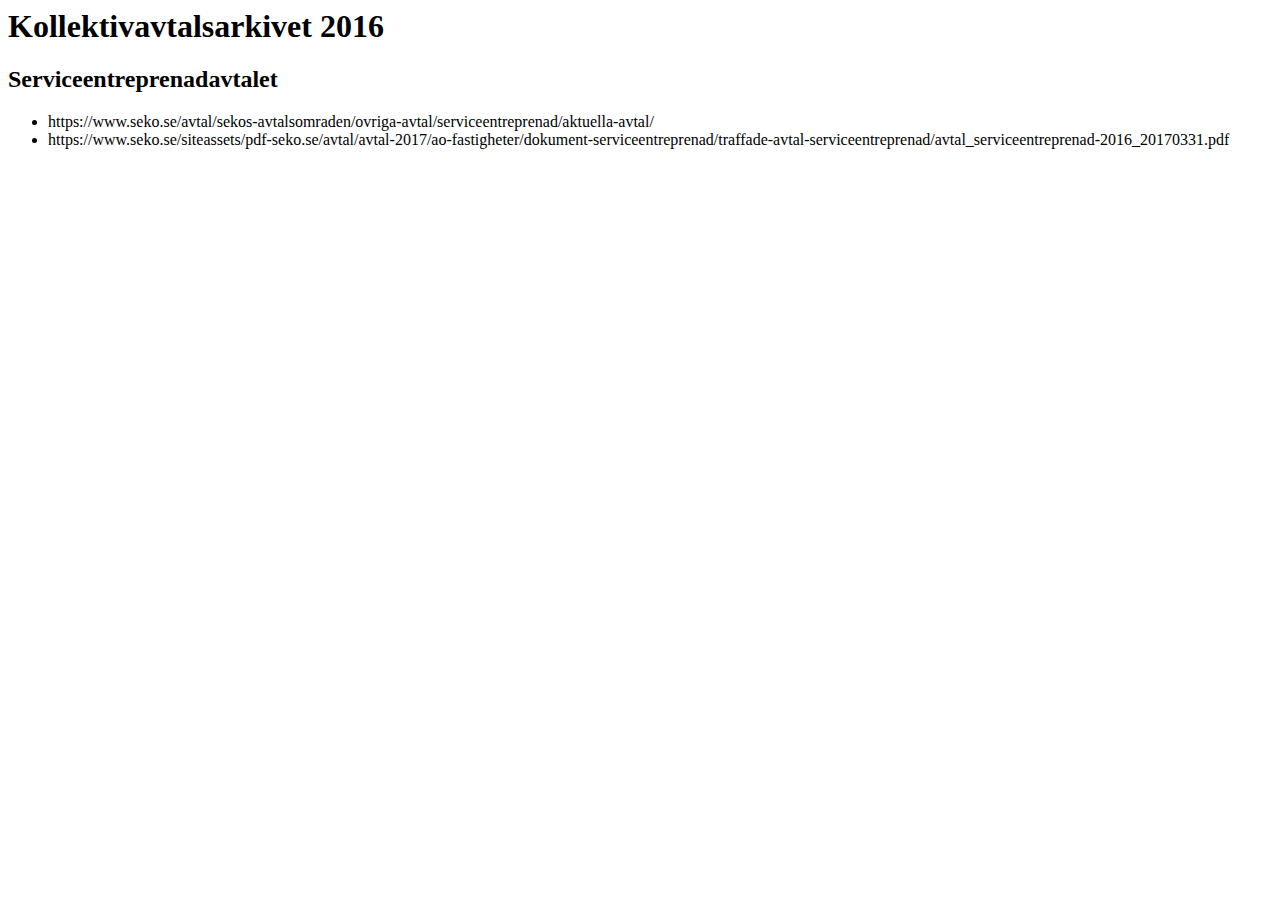
<file: readme/index.html>
<html>
 <head></head>
 <body>
  <h1>Kollektivavtalsarkivet 2016</h1>
  <h2>Serviceentreprenadavtalet</h2>
  <ul>
   <li>https://www.seko.se/avtal/sekos-avtalsomraden/ovriga-avtal/serviceentreprenad/aktuella-avtal/</li>
   <li>https://www.seko.se/siteassets/pdf-seko.se/avtal/avtal-2017/ao-fastigheter/dokument-serviceentreprenad/traffade-avtal-serviceentreprenad/avtal_serviceentreprenad-2016_20170331.pdf</li>
  </ul>
 </body>
</html>
</file>
